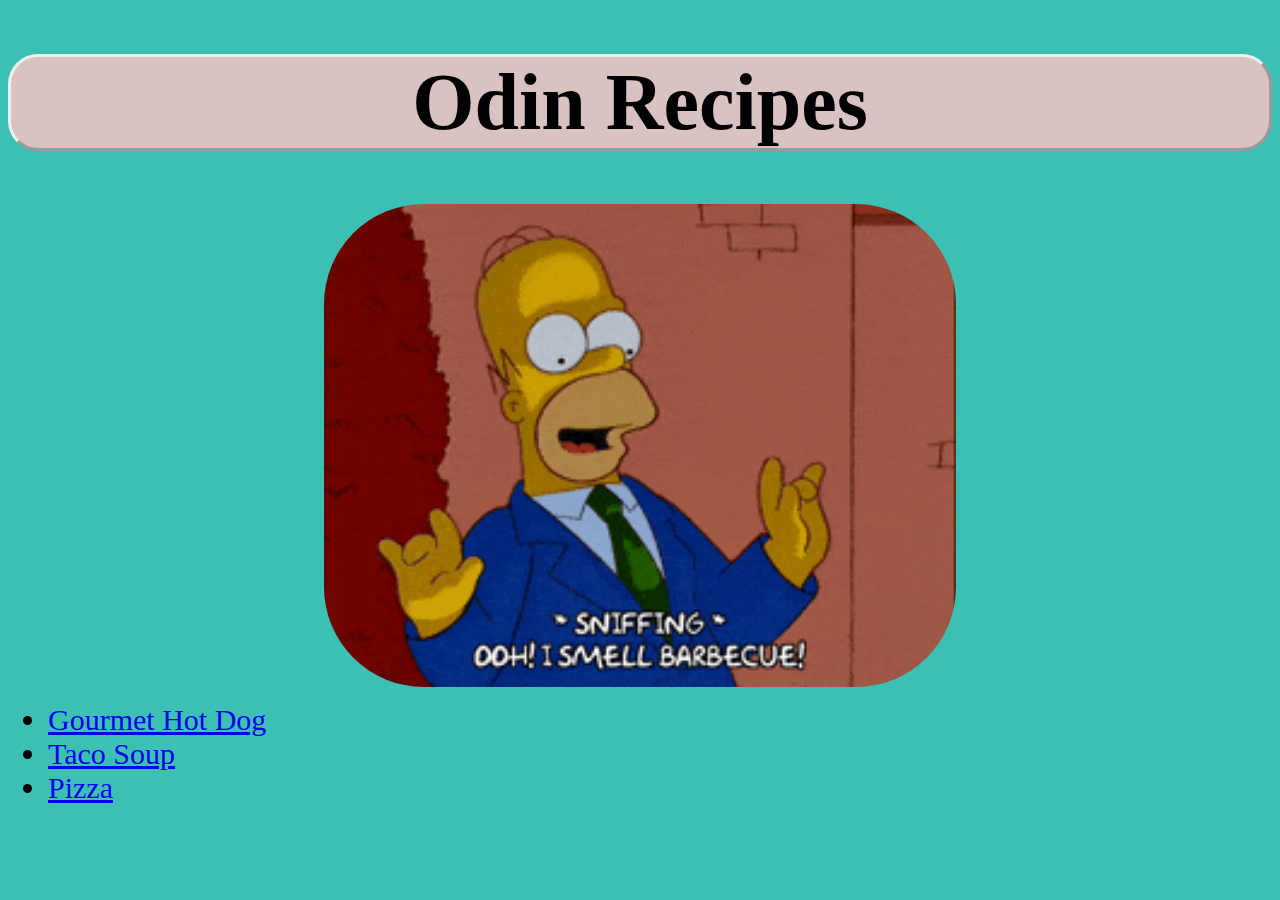
<file: index.html>
<!DOCTYPE html>
<head>
    <title>Odin Recipes</title>
    <meta charset="UTF-8">
    <link rel="stylesheet" href="styles.css">
</head>

<body>
    <h1 id="page_title">Odin Recipes</h1>
    <img class="home_image" src="./images/bbq.gif" alt="BBQ">

    <ul>
        <li class="main_list"><a href="./recipes/gourmethotdog.html">Gourmet Hot Dog</a></li>
        <li class="main_list"><a href="./recipes/tacosoup.html">Taco Soup</a></li>
        <li class="main_list"><a href="./recipes/pizza.html">Pizza</a></li>
    </ul>
</body>

</html>
</file>
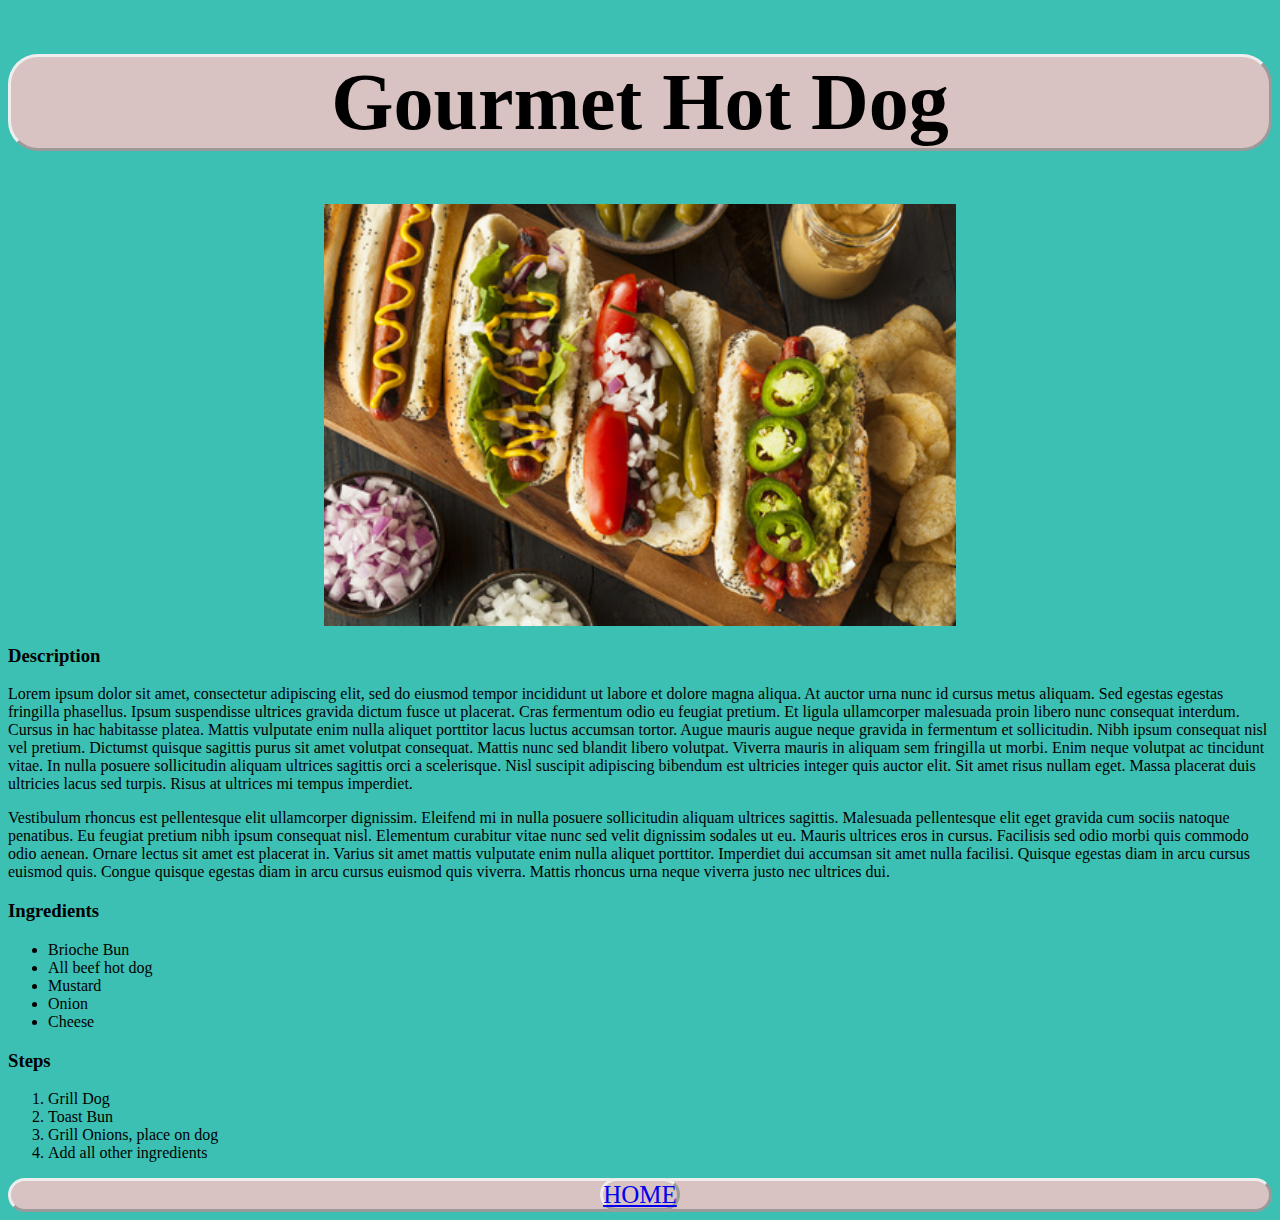
<file: recipes/gourmethotdog.html>
<!DOCTYPE html>
<head>
    <title>Gourmet Hot Dogs</title>
    <meta charset="UTF-8">
    <link rel="stylesheet" href="../styles.css">
</head>

<body>
    <h1>Gourmet Hot Dog</h1>
    <img class="food_image" src="../images/Hot-Dog-Combo.jpeg" alt="Gourmet Hot Dogs">
    <h3>Description</h3>
    <p>Lorem ipsum dolor sit amet, consectetur adipiscing elit, sed do eiusmod tempor incididunt ut labore et dolore magna aliqua. At auctor urna nunc id cursus metus aliquam. Sed egestas egestas fringilla phasellus. Ipsum suspendisse ultrices gravida dictum fusce ut placerat. Cras fermentum odio eu feugiat pretium. Et ligula ullamcorper malesuada proin libero nunc consequat interdum. Cursus in hac habitasse platea. Mattis vulputate enim nulla aliquet porttitor lacus luctus accumsan tortor. Augue mauris augue neque gravida in fermentum et sollicitudin. Nibh ipsum consequat nisl vel pretium. Dictumst quisque sagittis purus sit amet volutpat consequat. Mattis nunc sed blandit libero volutpat. Viverra mauris in aliquam sem fringilla ut morbi. Enim neque volutpat ac tincidunt vitae. In nulla posuere sollicitudin aliquam ultrices sagittis orci a scelerisque. Nisl suscipit adipiscing bibendum est ultricies integer quis auctor elit. Sit amet risus nullam eget. Massa placerat duis ultricies lacus sed turpis. Risus at ultrices mi tempus imperdiet.</p>
    <p>Vestibulum rhoncus est pellentesque elit ullamcorper dignissim. Eleifend mi in nulla posuere sollicitudin aliquam ultrices sagittis. Malesuada pellentesque elit eget gravida cum sociis natoque penatibus. Eu feugiat pretium nibh ipsum consequat nisl. Elementum curabitur vitae nunc sed velit dignissim sodales ut eu. Mauris ultrices eros in cursus. Facilisis sed odio morbi quis commodo odio aenean. Ornare lectus sit amet est placerat in. Varius sit amet mattis vulputate enim nulla aliquet porttitor. Imperdiet dui accumsan sit amet nulla facilisi. Quisque egestas diam in arcu cursus euismod quis. Congue quisque egestas diam in arcu cursus euismod quis viverra. Mattis rhoncus urna neque viverra justo nec ultrices dui.</p>
    <h3>Ingredients</h3>
    <ul>
      <li>Brioche Bun</li>
      <li>All beef hot dog</li>
      <li>Mustard</li>
      <li>Onion</li>
      <li>Cheese</li> 
    </ul>

    <h3>Steps</h3>
    <ol>
        <li>Grill Dog</li>
        <li>Toast Bun</li>
        <li>Grill Onions, place on dog</li>
        <li>Add all other ingredients</li>
    </ol>
    <div class="return">
        <a class="return" href="../index.html">HOME</a>
    </div>
    
</body>

</html>
</file>
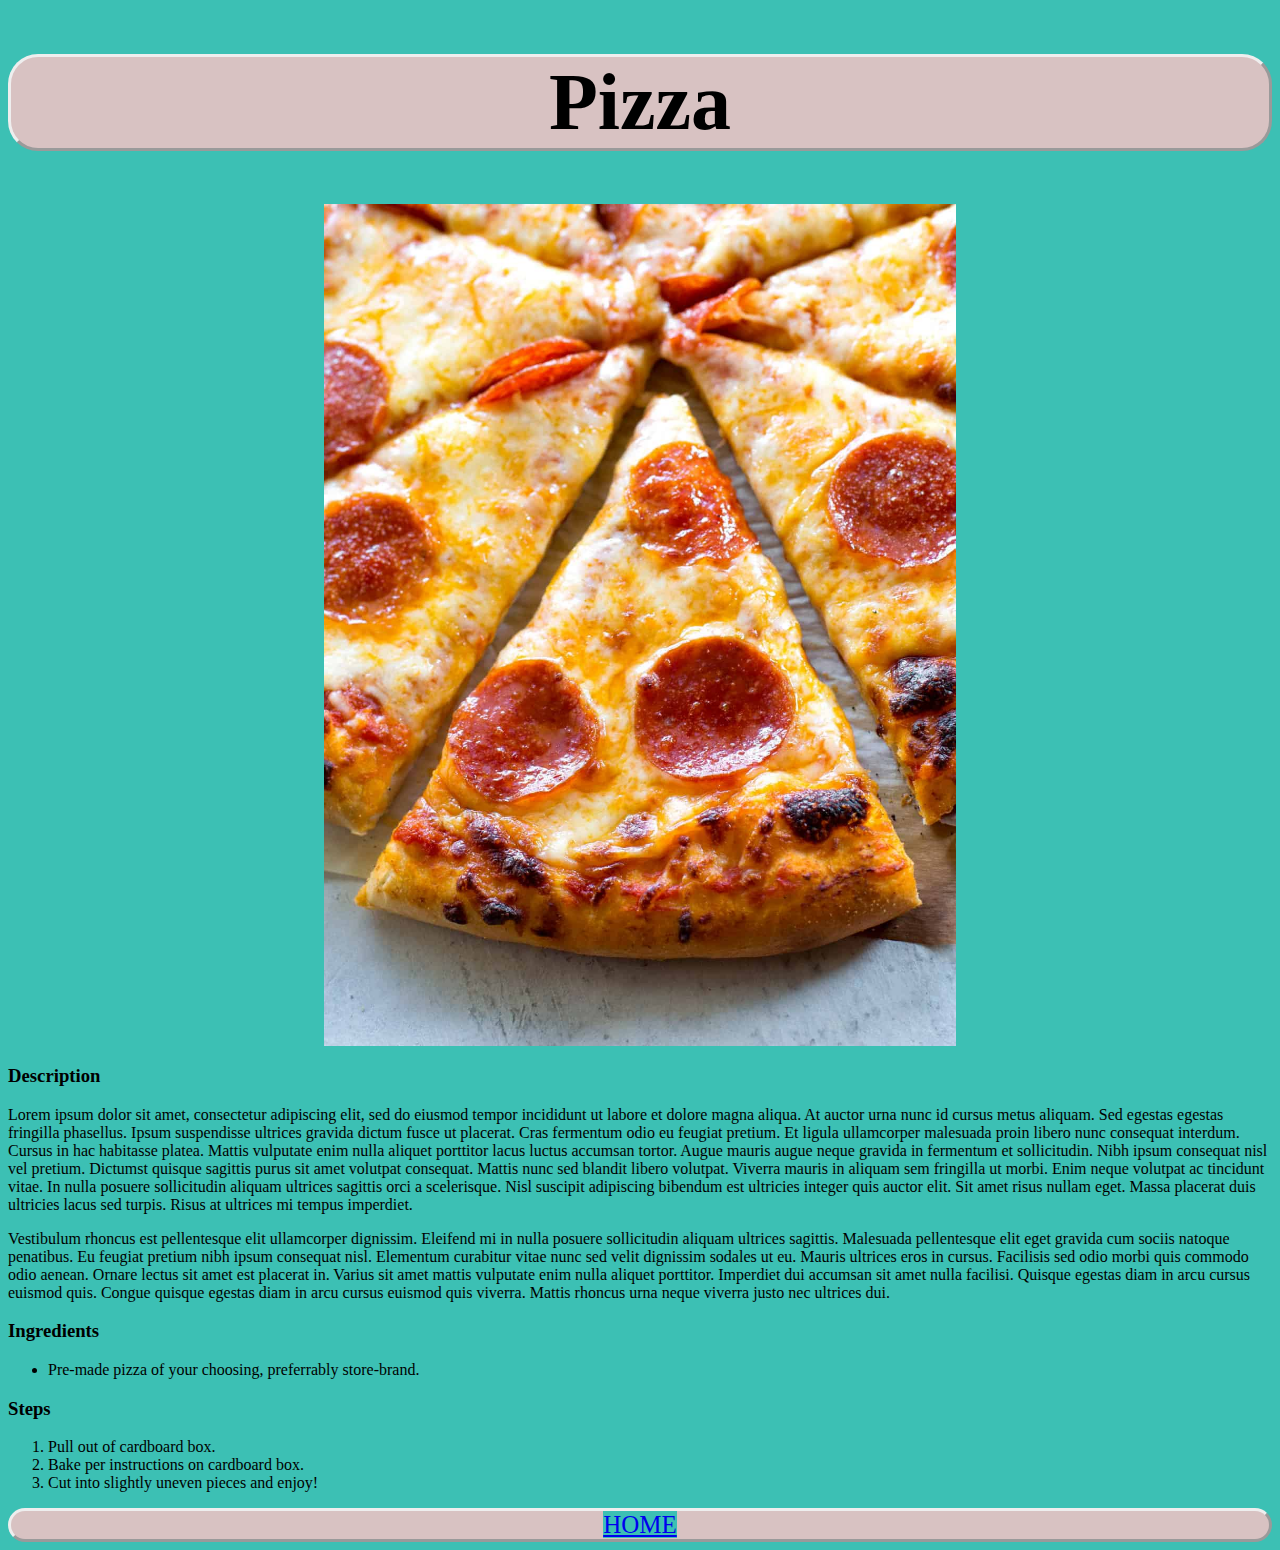
<file: recipes/pizza.html>
<!DOCTYPE html>
<head>
    <title>Pizza</title>
    <meta charset="UTF-8">
    <link rel="stylesheet" href="../styles.css">
</head>

<body>
    <h1>Pizza</h1>
    <img class="food_image" src="../images/pizza.jpeg" alt="Pizza">
    <h3>Description</h3>
    <p>Lorem ipsum dolor sit amet, consectetur adipiscing elit, sed do eiusmod tempor incididunt ut labore et dolore magna aliqua. At auctor urna nunc id cursus metus aliquam. Sed egestas egestas fringilla phasellus. Ipsum suspendisse ultrices gravida dictum fusce ut placerat. Cras fermentum odio eu feugiat pretium. Et ligula ullamcorper malesuada proin libero nunc consequat interdum. Cursus in hac habitasse platea. Mattis vulputate enim nulla aliquet porttitor lacus luctus accumsan tortor. Augue mauris augue neque gravida in fermentum et sollicitudin. Nibh ipsum consequat nisl vel pretium. Dictumst quisque sagittis purus sit amet volutpat consequat. Mattis nunc sed blandit libero volutpat. Viverra mauris in aliquam sem fringilla ut morbi. Enim neque volutpat ac tincidunt vitae. In nulla posuere sollicitudin aliquam ultrices sagittis orci a scelerisque. Nisl suscipit adipiscing bibendum est ultricies integer quis auctor elit. Sit amet risus nullam eget. Massa placerat duis ultricies lacus sed turpis. Risus at ultrices mi tempus imperdiet.</p>
    <p>Vestibulum rhoncus est pellentesque elit ullamcorper dignissim. Eleifend mi in nulla posuere sollicitudin aliquam ultrices sagittis. Malesuada pellentesque elit eget gravida cum sociis natoque penatibus. Eu feugiat pretium nibh ipsum consequat nisl. Elementum curabitur vitae nunc sed velit dignissim sodales ut eu. Mauris ultrices eros in cursus. Facilisis sed odio morbi quis commodo odio aenean. Ornare lectus sit amet est placerat in. Varius sit amet mattis vulputate enim nulla aliquet porttitor. Imperdiet dui accumsan sit amet nulla facilisi. Quisque egestas diam in arcu cursus euismod quis. Congue quisque egestas diam in arcu cursus euismod quis viverra. Mattis rhoncus urna neque viverra justo nec ultrices dui.</p>
    <h3>Ingredients</h3>
    <ul>
      <li>Pre-made pizza of your choosing, preferrably store-brand.</li>
    </ul>

    <h3>Steps</h3>
    <ol>
        <li>Pull out of cardboard box.</li>
        <li>Bake per instructions on cardboard box.</li>
        <li>Cut into slightly uneven pieces and enjoy!</li>
    </ol>

    <div class="return">
        <a href="../index.html">HOME</a>
    </div>
</body>

</html>
</file>
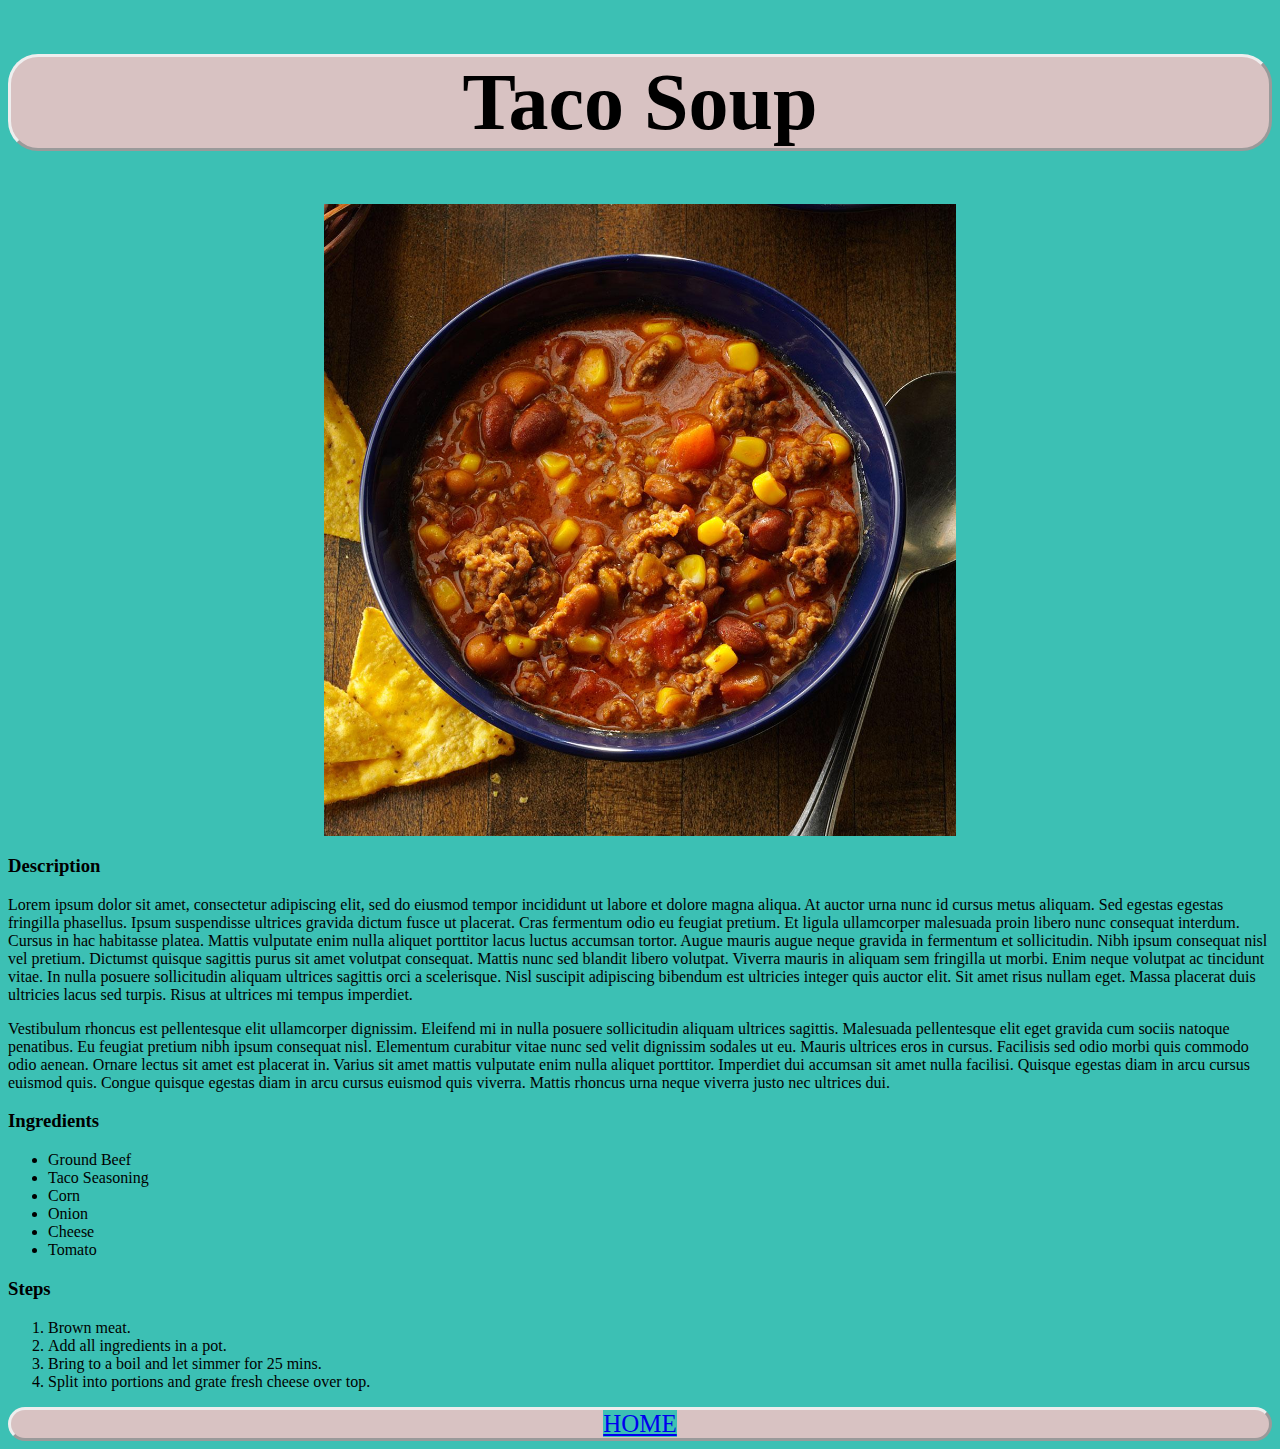
<file: recipes/tacosoup.html>
<!DOCTYPE html>
<head>
    <title>Taco Soup</title>
    <meta charset="UTF-8">
    <link rel="stylesheet" href="../styles.css">
</head>

<body>
    <h1>Taco Soup</h1>
    <img class="food_image" src="../images/taco-soup.jpeg" alt="Taco Soup">
    <h3>Description</h3>
    <p>Lorem ipsum dolor sit amet, consectetur adipiscing elit, sed do eiusmod tempor incididunt ut labore et dolore magna aliqua. At auctor urna nunc id cursus metus aliquam. Sed egestas egestas fringilla phasellus. Ipsum suspendisse ultrices gravida dictum fusce ut placerat. Cras fermentum odio eu feugiat pretium. Et ligula ullamcorper malesuada proin libero nunc consequat interdum. Cursus in hac habitasse platea. Mattis vulputate enim nulla aliquet porttitor lacus luctus accumsan tortor. Augue mauris augue neque gravida in fermentum et sollicitudin. Nibh ipsum consequat nisl vel pretium. Dictumst quisque sagittis purus sit amet volutpat consequat. Mattis nunc sed blandit libero volutpat. Viverra mauris in aliquam sem fringilla ut morbi. Enim neque volutpat ac tincidunt vitae. In nulla posuere sollicitudin aliquam ultrices sagittis orci a scelerisque. Nisl suscipit adipiscing bibendum est ultricies integer quis auctor elit. Sit amet risus nullam eget. Massa placerat duis ultricies lacus sed turpis. Risus at ultrices mi tempus imperdiet.</p>
    <p>Vestibulum rhoncus est pellentesque elit ullamcorper dignissim. Eleifend mi in nulla posuere sollicitudin aliquam ultrices sagittis. Malesuada pellentesque elit eget gravida cum sociis natoque penatibus. Eu feugiat pretium nibh ipsum consequat nisl. Elementum curabitur vitae nunc sed velit dignissim sodales ut eu. Mauris ultrices eros in cursus. Facilisis sed odio morbi quis commodo odio aenean. Ornare lectus sit amet est placerat in. Varius sit amet mattis vulputate enim nulla aliquet porttitor. Imperdiet dui accumsan sit amet nulla facilisi. Quisque egestas diam in arcu cursus euismod quis. Congue quisque egestas diam in arcu cursus euismod quis viverra. Mattis rhoncus urna neque viverra justo nec ultrices dui.</p>
    <h3>Ingredients</h3>
    <ul>
      <li>Ground Beef</li>
      <li>Taco Seasoning</li>
      <li>Corn</li>
      <li>Onion</li>
      <li>Cheese</li>
      <li>Tomato</li>
    </ul>

    <h3>Steps</h3>
    <ol>
        <li>Brown meat.</li>
        <li>Add all ingredients in a pot.</li>
        <li>Bring to a boil and let simmer for 25 mins.</li>
        <li>Split into portions and grate fresh cheese over top.</li>
    </ol>

    <div class="return">
        <a href="../index.html">HOME</a>
    </div>
    
</body>

</html>
</file>
<file: styles.css>
* {
    background-color: #3cc0b4;
}

h1 {
    text-align: center;
    font-size: 80px;
    font-family: "Brush Script MT", cursive;
    border-style: outset;
    border-radius: 30px;
    background-color: rgb(216, 194, 194);
    
}

.return {
    text-align: center;
    font-size: 25px;
    font-family: "Brush Script MT", cursive;
    border-style: outset;
    border-radius: 30px;
    background-color: rgb(216, 194, 194);
}

.food_image {
    display: block;
    margin-left: auto;
    margin-right: auto;
    width: 50%;
}

.return {
    text-align: center;
    font-size: 25px;
    font-family: "Brush Script MT", cursive;
    border-style: outset;
    border-radius: 30px;
    background-color: rgb(216, 194, 194);
}

.home_image {
    display: block;
    margin-left: auto;
    margin-right: auto;
    width: 50%;
    border-radius: 100px;
}

.main_list {
    font-size: 30px;
    font-family: "Brush Script MT", cursive;
}
</file>
